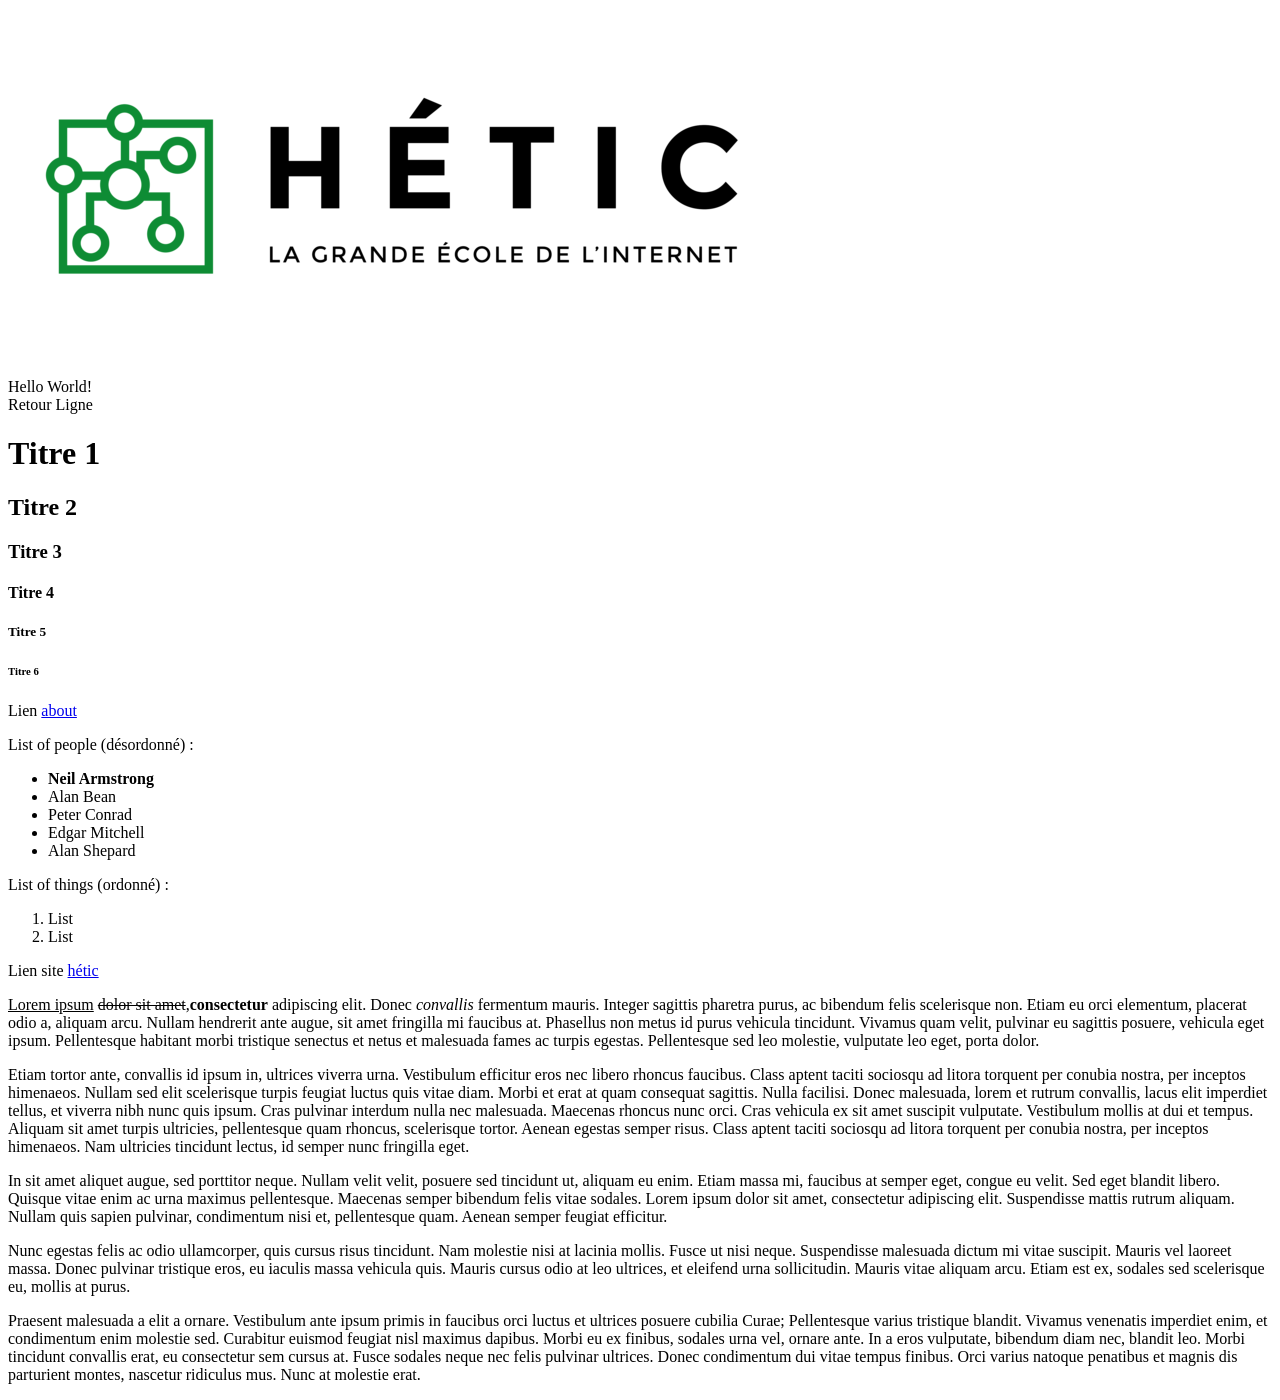
<file: index.html>
<!DOCTYPE html>
<html lang="en" dir="ltr">
  <head>
    <meta charset="utf-8">
    <title>Home</title>
    <link rel="stylesheet" href="style.css">
  </head>
  <body>

    <img src="img\hetic-logo.png" alt="Logo hetic" class="responsive">
    <p>Hello World! <br> Retour Ligne</p>
    <h1>Titre 1</h1>
    <h2>Titre 2</h2>
    <h3>Titre 3</h3>
    <h4>Titre 4</h4>
    <h5>Titre 5</h5>
    <h6>Titre 6</h6>

    <p>Lien <a href="about.html">about</a></p>

<p>List of people (désordonné) :</p>
<ul>
  <li><strong>Neil Armstrong</strong></li>
  <li>Alan Bean</li>
  <li>Peter Conrad</li>
  <li>Edgar Mitchell</li>
  <li>Alan Shepard</li>
</ul>

<p>List of things (ordonné) :</p>
<ol>
  <li>List</li>
  <li>List</li>
</ol>

<p>Lien site <a href="https://www.hetic.net/">hétic</a> </p>

    <p><u>Lorem ipsum</u> <strike>dolor sit amet</strike>,<b>consectetur</b> adipiscing elit. Donec <i>convallis</i> fermentum mauris. Integer sagittis pharetra purus, ac bibendum felis scelerisque non. Etiam eu orci elementum, placerat odio a, aliquam arcu. Nullam hendrerit ante augue, sit amet fringilla mi faucibus at. Phasellus non metus id purus vehicula tincidunt. Vivamus quam velit, pulvinar eu sagittis posuere, vehicula eget ipsum. Pellentesque habitant morbi tristique senectus et netus et malesuada fames ac turpis egestas. Pellentesque sed leo molestie, vulputate leo eget, porta dolor.</p>

    <p>Etiam tortor ante, convallis id ipsum in, ultrices viverra urna. Vestibulum efficitur eros nec libero rhoncus faucibus. Class aptent taciti sociosqu ad litora torquent per conubia nostra, per inceptos himenaeos. Nullam sed elit scelerisque turpis feugiat luctus quis vitae diam. Morbi et erat at quam consequat sagittis. Nulla facilisi. Donec malesuada, lorem et rutrum convallis, lacus elit imperdiet tellus, et viverra nibh nunc quis ipsum. Cras pulvinar interdum nulla nec malesuada. Maecenas rhoncus nunc orci. Cras vehicula ex sit amet suscipit vulputate. Vestibulum mollis at dui et tempus. Aliquam sit amet turpis ultricies, pellentesque quam rhoncus, scelerisque tortor. Aenean egestas semper risus. Class aptent taciti sociosqu ad litora torquent per conubia nostra, per inceptos himenaeos. Nam ultricies tincidunt lectus, id semper nunc fringilla eget.</p>

    <p>In sit amet aliquet augue, sed porttitor neque. Nullam velit velit, posuere sed tincidunt ut, aliquam eu enim. Etiam massa mi, faucibus at semper eget, congue eu velit. Sed eget blandit libero. Quisque vitae enim ac urna maximus pellentesque. Maecenas semper bibendum felis vitae sodales. Lorem ipsum dolor sit amet, consectetur adipiscing elit. Suspendisse mattis rutrum aliquam. Nullam quis sapien pulvinar, condimentum nisi et, pellentesque quam. Aenean semper feugiat efficitur.</p>

    <p>Nunc egestas felis ac odio ullamcorper, quis cursus risus tincidunt. Nam molestie nisi at lacinia mollis. Fusce ut nisi neque. Suspendisse malesuada dictum mi vitae suscipit. Mauris vel laoreet massa. Donec pulvinar tristique eros, eu iaculis massa vehicula quis. Mauris cursus odio at leo ultrices, et eleifend urna sollicitudin. Mauris vitae aliquam arcu. Etiam est ex, sodales sed scelerisque eu, mollis at purus.</p>

    <p>Praesent malesuada a elit a ornare. Vestibulum ante ipsum primis in faucibus orci luctus et ultrices posuere cubilia Curae; Pellentesque varius tristique blandit. Vivamus venenatis imperdiet enim, et condimentum enim molestie sed. Curabitur euismod feugiat nisl maximus dapibus. Morbi eu ex finibus, sodales urna vel, ornare ante. In a eros vulputate, bibendum diam nec, blandit leo. Morbi tincidunt convallis erat, eu consectetur sem cursus at. Fusce sodales neque nec felis pulvinar ultrices. Donec condimentum dui vitae tempus finibus. Orci varius natoque penatibus et magnis dis parturient montes, nascetur ridiculus mus. Nunc at molestie erat.</p>


  </body>
</html>
</file>
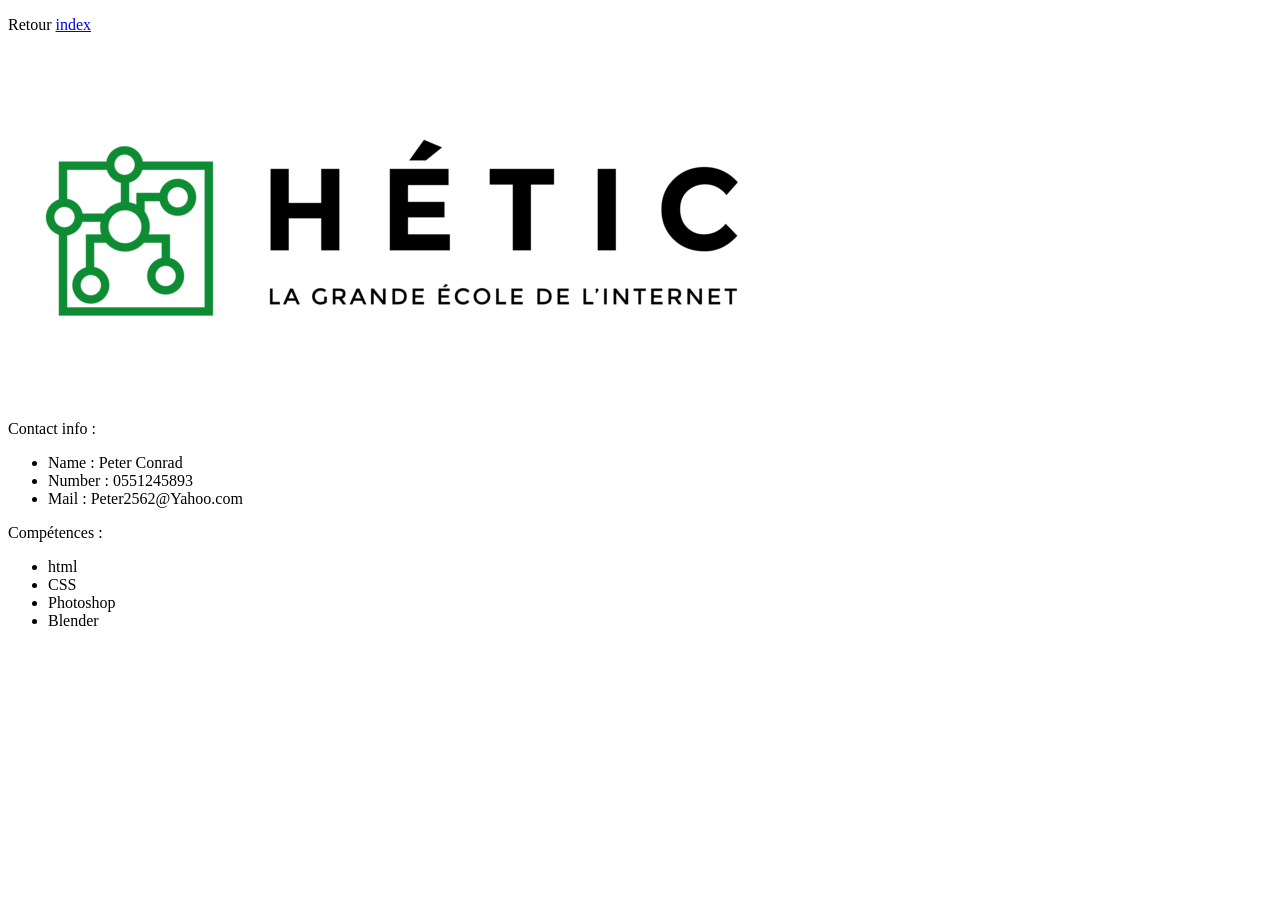
<file: about.html>
<!DOCTYPE html>
<html lang="en" dir="ltr">
  <head>
    <meta charset="utf-8">
    <title>About</title>
  </head>
  <body>

    <p>Retour <a href="index.html">index</a></p>

    <a href="index.html"><img src="img\hetic-logo.png" alt="Logo Hétic"></a>

    <p>Contact info :</p>
      <ul>
        <li>Name : Peter Conrad</li>
        <li>Number : 0551245893</li>
        <li>Mail : Peter2562@Yahoo.com</li>
      </ul>

      <p>Compétences :</p>
        <ul>
          <li>html</li>
          <li>CSS</li>
          <li>Photoshop</li>
          <li>Blender</li>
        </ul>
  </body>
</html>
</file>
<file: style.css>
.responsive {
  max-width: 100%;
  height: auto;
}
</file>
